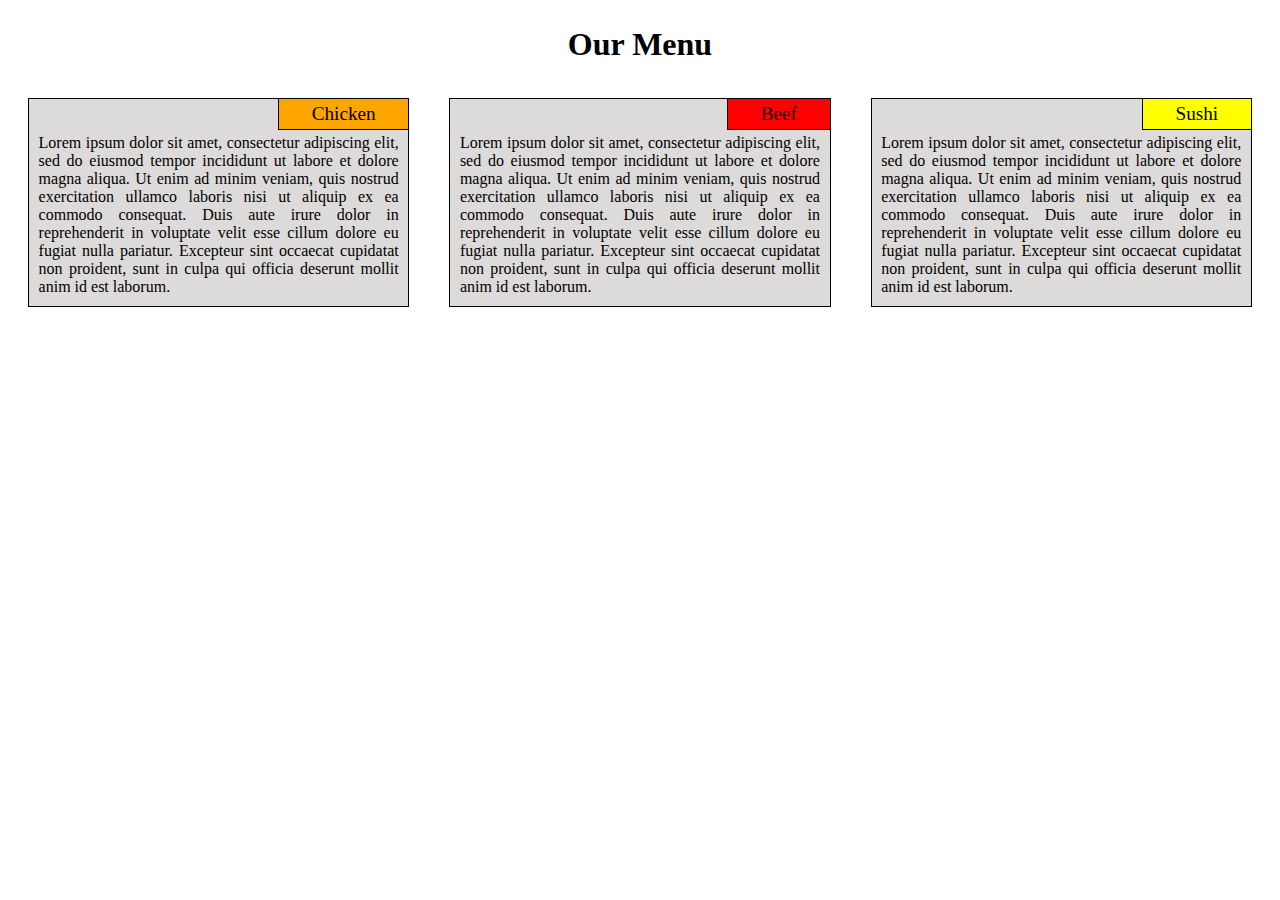
<file: mod2_solution/index.html>
<!DOCTYPE html>
<html lang="en">
<head>
    <meta charset="UTF-8">    
    <title>Document</title>
    <link rel="stylesheet" type="text/css" href="css/test2.css">
</head>
<body>

    <h1>Our Menu</h1>
    <div class="row">
        <div class="col-lg-4 col-md-6 col-s-12">
            <div class="col gray-back">     
                <div class="container">     
                    <div class="title orange-back">Chicken</div>
                </div>        
                <div class="container">
                    <div class="content">
                        Lorem ipsum dolor sit amet, consectetur adipiscing elit, sed do eiusmod tempor incididunt ut labore et dolore magna aliqua. Ut enim ad minim veniam, quis nostrud exercitation ullamco laboris nisi ut aliquip ex ea commodo consequat. Duis aute irure dolor in reprehenderit in voluptate velit esse cillum dolore eu fugiat nulla pariatur. Excepteur sint occaecat cupidatat non proident, sunt in culpa qui officia deserunt mollit anim id est laborum.
                    </div>                
                </div>
            </div>
        </div>
        <div class="col-lg-4 col-md-6 col-s-12">
            <div class="col gray-back">
                <div class="container">
                    <div class="title red-back">Beef</div> 
                </div>
                <div class="container">
                    <div class="content">
                        Lorem ipsum dolor sit amet, consectetur adipiscing elit, sed do eiusmod tempor incididunt ut labore et dolore magna aliqua. Ut enim ad minim veniam, quis nostrud exercitation ullamco laboris nisi ut aliquip ex ea commodo consequat. Duis aute irure dolor in reprehenderit in voluptate velit esse cillum dolore eu fugiat nulla pariatur. Excepteur sint occaecat cupidatat non proident, sunt in culpa qui officia deserunt mollit anim id est laborum.
                    </div>
                </div>
            </div>
        </div>
        <div class="col-lg-4 col-md-12 col-s-12">
            <div class="col gray-back">
                <div class="container">
                    <div class="title yellow-back">Sushi</div> 
                </div>
                <div class="container">
                    <div class="content">
                        Lorem ipsum dolor sit amet, consectetur adipiscing elit, sed do eiusmod tempor incididunt ut labore et dolore magna aliqua. Ut enim ad minim veniam, quis nostrud exercitation ullamco laboris nisi ut aliquip ex ea commodo consequat. Duis aute irure dolor in reprehenderit in voluptate velit esse cillum dolore eu fugiat nulla pariatur. Excepteur sint occaecat cupidatat non proident, sunt in culpa qui officia deserunt mollit anim id est laborum.
                    </div>
                </div>
            </div>
        </div>
    </div>
</body>
</html>
</file>
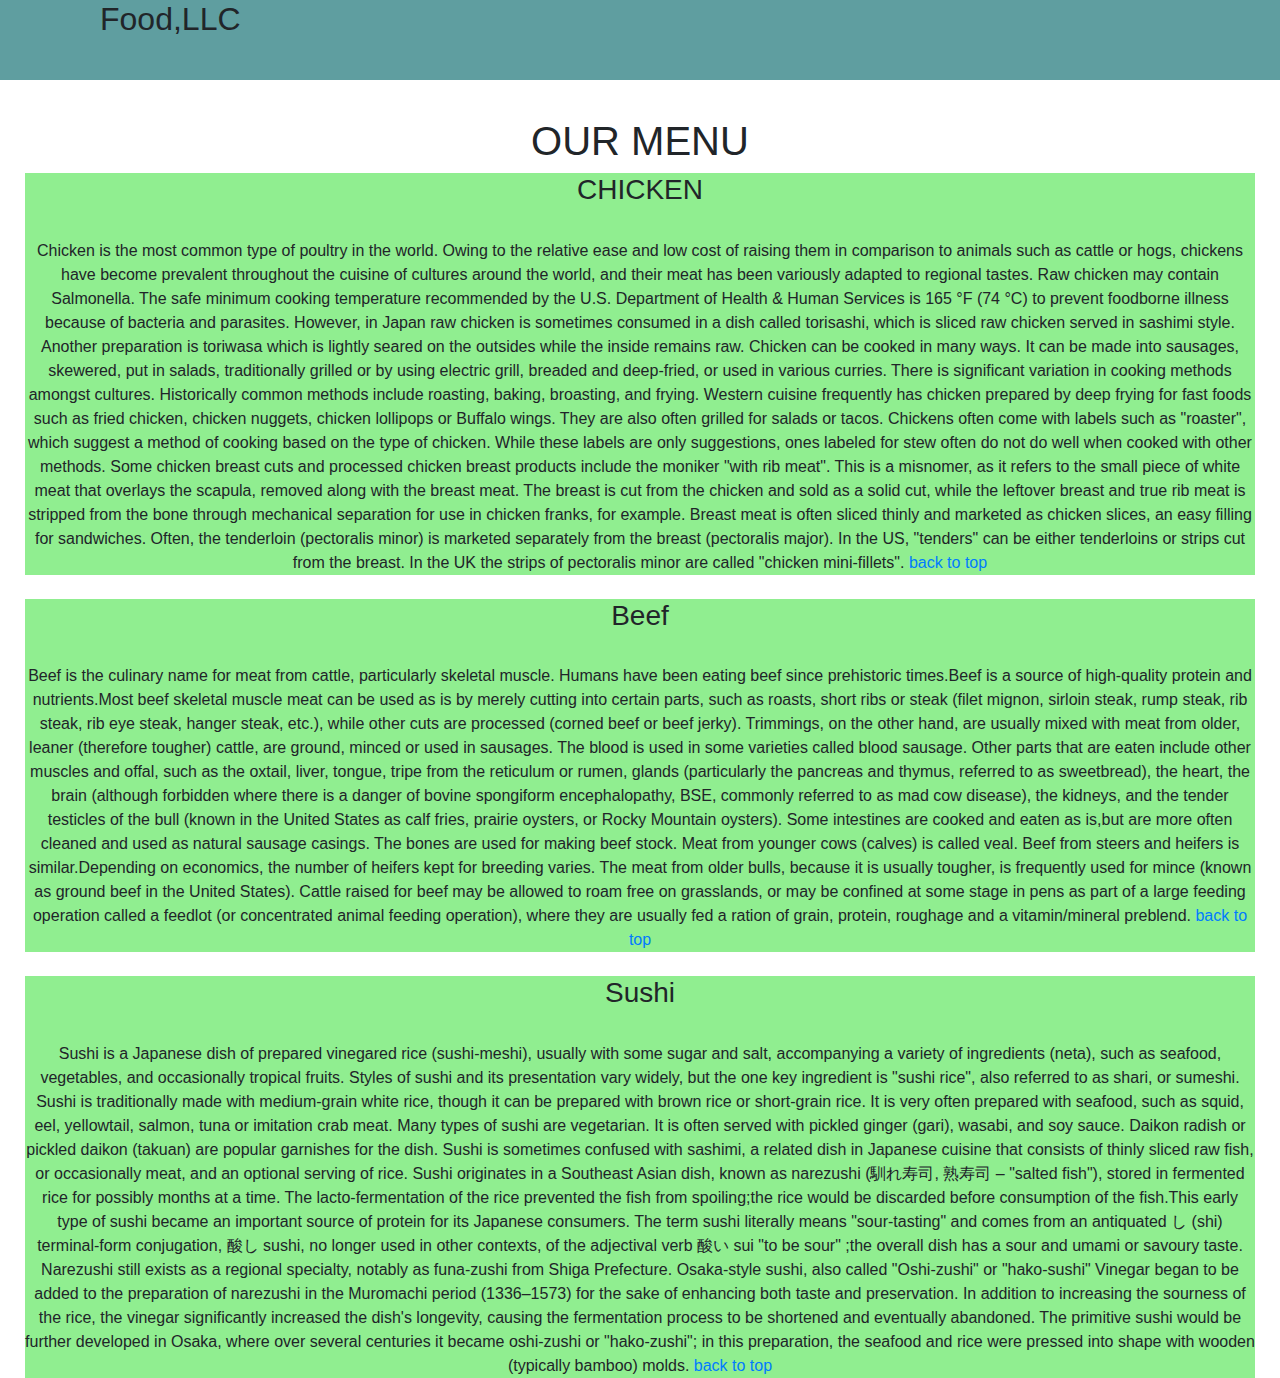
<file: mod3_solution/index.html>
<!DOCTYPE html>
<html>
<head>
  <meta name="viewport" content="width=device-width, initial-scale=1">
  <link rel="stylesheet" href="https://maxcdn.bootstrapcdn.com/bootstrap/4.5.0/css/bootstrap.min.css">
   <link rel="stylesheet" href="https://use.fontawesome.com/releases/v5.6.3/css/all.css" integrity="sha384-UHRtZLI+pbxtHCWp1t77Bi1L4ZtiqrqD80Kn4Z8NTSRyMA2Fd33n5dQ8lWUE00s/" crossorigin="anonymous">
  <script src="https://ajax.googleapis.com/ajax/libs/jquery/3.5.1/jquery.min.js"></script>
  <script src="https://cdnjs.cloudflare.com/ajax/libs/popper.js/1.16.0/umd/popper.min.js"></script>
  <script src="https://maxcdn.bootstrapcdn.com/bootstrap/4.5.0/js/bootstrap.min.js"></script>
<style>
  body
  {
    text-align: left;
  }
  h2
  {float:left;
    height:66px;
  }
  article
  {margin-left: 25px;
    margin-right: 25px;
    background-color: lightgreen;
    text-align: center;
  }
  h1
  {
    text-align: center;
  }
  @media (min-width: 700px) 
  {
.a1
{
  display: none;
  }
}
@media (max-width: 767px) 
  {
.a2
{
  text-align: center;
  background-color: white;
  color: black;
  }
}
nav
{background-color:cadetblue;
  height: 80px;
  width: 100%;
}
.st
{
  padding: 10px 16px 9px 17px; 
  float:right;
  background-color:cadetblue;
  margin-top: -76px; 
  color:black; 
}
.it
{
  float: center; 
  width:100%; 
  background-color:cadetblue;
}
.food
{
  border: 1px solid;
  background-color:white;
}
h1
{
  margin-top: -59px;
}
</style>
</head>
<body>
<nav>
<div class="container">
  <h2 class="container-lg container-md container-sm" id="top"> Food,LLC </h2></nav>                     
  <div class="dropdown">
  <button type="button" class="a1 fas fa-bars btn btn-dark st" data-toggle="collapse" data-target="#demo">
  </button>
  <div id="demo" class="a2 collapse container-xs it">
 <a class="dropdown-item food" href="#chicken">chicken</a>
      <a class="dropdown-item food" href="#beef">beef</a>
      <a class="dropdown-item food" href="#sushi">sushi</a>
  </div>
</div>

<h1><br><br>OUR MENU</h1>
</div>
<div>
<article id="chicken"><h3>CHICKEN</h3><br>
Chicken is the most common type of poultry in the world. Owing to the relative ease and low cost of raising them in comparison to animals such as cattle or hogs, chickens have become prevalent throughout the cuisine of cultures around the world, and their meat has been variously adapted to regional tastes.
Raw chicken may contain Salmonella. The safe minimum cooking temperature recommended by the U.S. Department of Health & Human Services is 165 °F (74 °C) to prevent foodborne illness because of bacteria and parasites. However, in Japan raw chicken is sometimes consumed in a dish called torisashi, which is sliced raw chicken served in sashimi style. Another preparation is toriwasa which is lightly seared on the outsides while the inside remains raw.

Chicken can be cooked in many ways. It can be made into sausages, skewered, put in salads, traditionally grilled or by using electric grill, breaded and deep-fried, or used in various curries. There is significant variation in cooking methods amongst cultures. Historically common methods include roasting, baking, broasting, and frying. Western cuisine frequently has chicken prepared by deep frying for fast foods such as fried chicken, chicken nuggets, chicken lollipops or Buffalo wings. They are also often grilled for salads or tacos.

Chickens often come with labels such as "roaster", which suggest a method of cooking based on the type of chicken. While these labels are only suggestions, ones labeled for stew often do not do well when cooked with other methods.

Some chicken breast cuts and processed chicken breast products include the moniker "with rib meat". This is a misnomer, as it refers to the small piece of white meat that overlays the scapula, removed along with the breast meat. The breast is cut from the chicken and sold as a solid cut, while the leftover breast and true rib meat is stripped from the bone through mechanical separation for use in chicken franks, for example. Breast meat is often sliced thinly and marketed as chicken slices, an easy filling for sandwiches. Often, the tenderloin (pectoralis minor) is marketed separately from the breast (pectoralis major). In the US, "tenders" can be either tenderloins or strips cut from the breast. In the UK the strips of pectoralis minor are called "chicken mini-fillets".
<a href="#top">back to top</a>
</article></div>
<br>
<div>
<article id="beef"><h3>Beef</h3><br>
  Beef is the culinary name for meat from cattle, particularly skeletal muscle. Humans have been eating beef since prehistoric times.Beef is a source of high-quality protein and nutrients.Most beef skeletal muscle meat can be used as is by merely cutting into certain parts, such as roasts, short ribs or steak (filet mignon, sirloin steak, rump steak, rib steak, rib eye steak, hanger steak, etc.), while other cuts are processed (corned beef or beef jerky). Trimmings, on the other hand, are usually mixed with meat from older, leaner (therefore tougher) cattle, are ground, minced or used in sausages. The blood is used in some varieties called blood sausage. Other parts that are eaten include other muscles and offal, such as the oxtail, liver, tongue, tripe from the reticulum or rumen, glands (particularly the pancreas and thymus, referred to as sweetbread), the heart, the brain (although forbidden where there is a danger of bovine spongiform encephalopathy, BSE, commonly referred to as mad cow disease), the kidneys, and the tender testicles of the bull (known in the United States as calf fries, prairie oysters, or Rocky Mountain oysters). Some intestines are cooked and eaten as is,but are more often cleaned and used as natural sausage casings. The bones are used for making beef stock. Meat from younger cows (calves) is called veal.
  Beef from steers and heifers is similar.Depending on economics, the number of heifers kept for breeding varies. The meat from older bulls, because it is usually tougher, is frequently used for mince (known as ground beef in the United States). Cattle raised for beef may be allowed to roam free on grasslands, or may be confined at some stage in pens as part of a large feeding operation called a feedlot (or concentrated animal feeding operation), where they are usually fed a ration of grain, protein, roughage and a vitamin/mineral preblend.
  <a href="#top">back to top</a>
</article></div>
<br>
<div>
<article id="sushi"><h3>Sushi</h3><br>
  Sushi is a Japanese dish of prepared vinegared rice (sushi-meshi), usually with some sugar and salt, accompanying a variety of ingredients (neta), such as seafood, vegetables, and occasionally tropical fruits. Styles of sushi and its presentation vary widely, but the one key ingredient is "sushi rice", also referred to as shari, or sumeshi.

Sushi is traditionally made with medium-grain white rice, though it can be prepared with brown rice or short-grain rice. It is very often prepared with seafood, such as squid, eel, yellowtail, salmon, tuna or imitation crab meat. Many types of sushi are vegetarian. It is often served with pickled ginger (gari), wasabi, and soy sauce. Daikon radish or pickled daikon (takuan) are popular garnishes for the dish.

Sushi is sometimes confused with sashimi, a related dish in Japanese cuisine that consists of thinly sliced raw fish, or occasionally meat, and an optional serving of rice.
Sushi originates in a Southeast Asian dish, known as narezushi (馴れ寿司, 熟寿司 – "salted fish"), stored in fermented rice for possibly months at a time. The lacto-fermentation of the rice prevented the fish from spoiling;the rice would be discarded before consumption of the fish.This early type of sushi became an important source of protein for its Japanese consumers. The term sushi literally means "sour-tasting" and comes from an antiquated し (shi) terminal-form conjugation, 酸し sushi, no longer used in other contexts, of the adjectival verb 酸い sui "to be sour" ;the overall dish has a sour and umami or savoury taste. Narezushi still exists as a regional specialty, notably as funa-zushi from Shiga Prefecture.
Osaka-style sushi, also called "Oshi-zushi" or "hako-sushi"
Vinegar began to be added to the preparation of narezushi in the Muromachi period (1336–1573) for the sake of enhancing both taste and preservation. In addition to increasing the sourness of the rice, the vinegar significantly increased the dish's longevity, causing the fermentation process to be shortened and eventually abandoned. The primitive sushi would be further developed in Osaka, where over several centuries it became oshi-zushi or "hako-zushi"; in this preparation, the seafood and rice were pressed into shape with wooden (typically bamboo) molds.
<a href="#top">back to top</a>
</article></div>

</body>
</html>
</file>
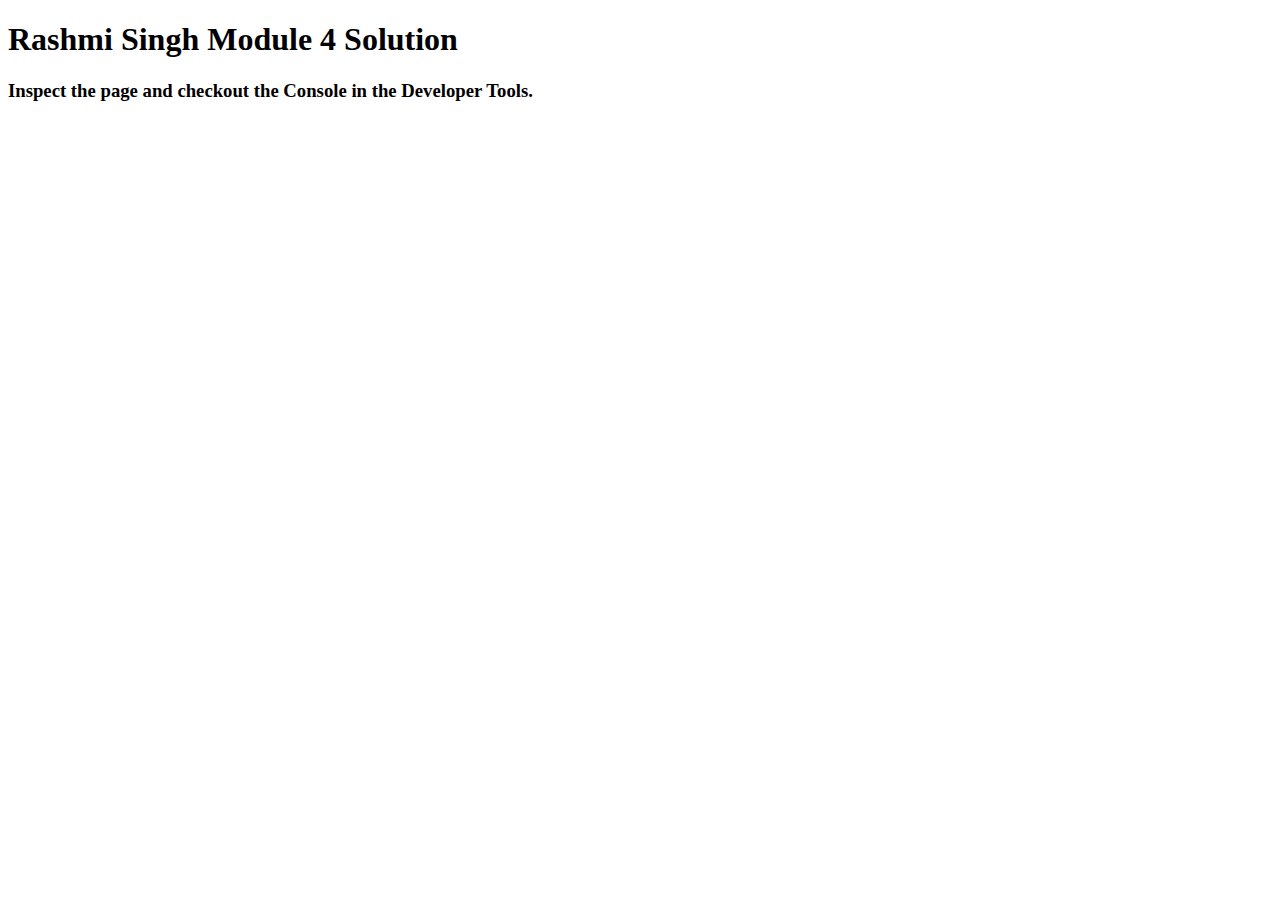
<file: mod4_solution/index.html>
<!DOCTYPE html>
<html>
<head>
  <meta charset="utf-8">
  <title>Module 4 Solution</title>
  <script>
    var names = []; // DO NOT REMOVE
  </script>
  <script src="SpeakHello.js"></script>
  <script src="SpeakGoodBye.js"></script>
  <script src="script.js"></script>
</head>
<body>
  <h1>Rashmi Singh Module 4 Solution</h1>
  <h3>Inspect the page and checkout the Console in the Developer Tools.</h3>
</body>
</html>
</file>
<file: mod2_solution/css/test2.css>
.row {
    width: 100%;
}
.row .col{
    
    margin: 20px;            
    border:1px solid black;
    
}
h1 {
    margin-bottom: 10px;
    text-align:center;
    padding: 5px;
  }
.title{
    position:relative;
    float:right;
    padding:0.2em 1.7em;
    border-left:1px solid black;
    border-bottom:1px solid black;
    font-size:larger;
}
.content{
    padding: 0.6em;
    text-align: justify;
    margin-top:25px;
    font-size:medium;
}

.orange-back{
    background-color: orange;
}
.red-back{
    background-color: red;
}
.yellow-back{
    background-color: yellow;
}
.gray-back{
    background-color: rgb(221, 218, 218);
}
@media (min-width: 992px) {
    .col-lg-1, .col-lg-2, .col-lg-3, .col-lg-4, .col-lg-5, .col-lg-6, .col-lg-7, .col-lg-8, .col-lg-9, .col-lg-10, .col-lg-11, .col-lg-12 {
      float: left;
      
    }
    .col-lg-1 {
      width: 8.33%;
    }
    .col-lg-2 {
      width: 16.66%;
    }
    .col-lg-3 {
      width: 25%;
    }
    .col-lg-4 {
      width: 33.33%;
    }
    .col-lg-5 {
      width: 41.66%;
    }
    .col-lg-6 {
      width: 50%;
    }
    .col-lg-7 {
      width: 58.33%;
    }
    .col-lg-8 {
      width: 66.66%;
    }
    .col-lg-9 {
      width: 74.99%;
    }
    .col-lg-10 {
      width: 83.33%;
    }
    .col-lg-11 {
      width: 91.66%;
    }
    .col-lg-12 {
      width: 100%;
    }
  }
  
  /********** Medium devices only **********/
  @media (min-width: 768px) and (max-width: 991px) {
    .col-md-1, .col-md-2, .col-md-3, .col-md-4, .col-md-5, .col-md-6, .col-md-7, .col-md-8, .col-md-9, .col-md-10, .col-md-11, .col-md-12 {
      float: left;
      
    }
    .col-md-1 {
      width: 8.33%;
    }
    .col-md-2 {
      width: 16.66%;
    }
    .col-md-3 {
      width: 25%;
    }
    .col-md-4 {
      width: 33.33%;
    }
    .col-md-5 {
      width: 41.66%;
    }
    .col-md-6 {
      width: 50%;
    }
    .col-md-7 {
      width: 58.33%;
    }
    .col-md-8 {
      width: 66.66%;
    }
    .col-md-9 {
      width: 74.99%;
    }
    .col-md-10 {
      width: 83.33%;
    }
    .col-md-11 {
      width: 91.66%;
    }
    .col-md-12 {
      width: 100%;
    }
  }
  
/**********small devices only **********/

  @media (max-width: 767px) {
    .col-lg-1, .col-lg-2, .col-lg-3, .col-lg-4, .col-lg-5, .col-lg-6, .col-lg-7, .col-lg-8, .col-lg-9, .col-lg-10, .col-lg-11, .col-lg-12 {
      float: left;
      
    }
    .col-s-1 {
      width: 8.33%;
    }
    .col-s-2 {
      width: 16.66%;
    }
    .col-s-3 {
      width: 25%;
    }
    .col-s-4 {
      width: 33.33%;
    }
    .col-s-5 {
      width: 41.66%;
    }
    .col-s-6 {
      width: 50%;
    }
    .col-s-7 {
      width: 58.33%;
    }
    .col-s-8 {
      width: 66.66%;
    }
    .col-s-9 {
      width: 74.99%;
    }
    .col-s-10 {
      width: 83.33%;
    }
    .col-s-11 {
      width: 91.66%;
    }
    .col-s-12 {
      width: 100%;
    }
  }
</file>
